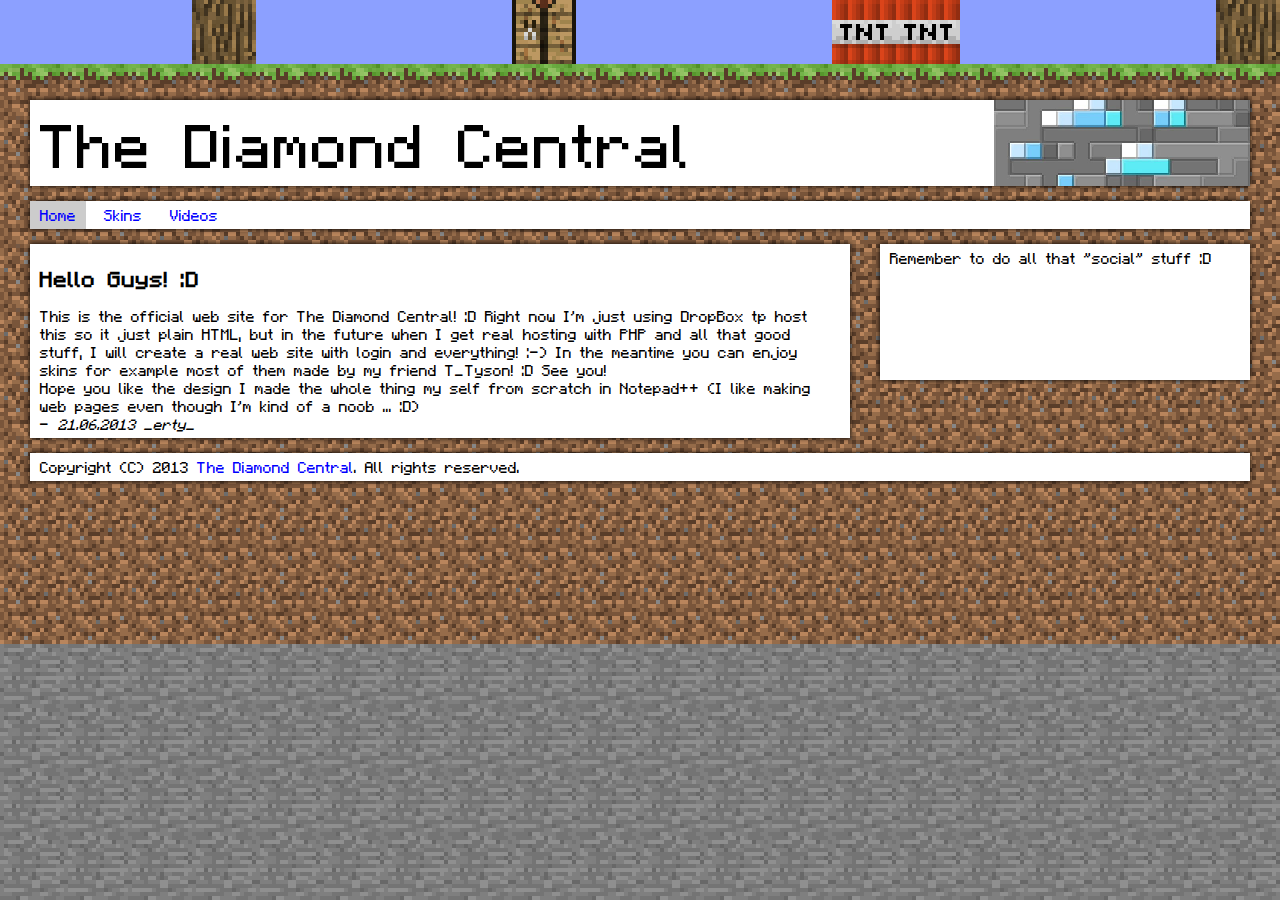
<file: index.html>
<!doctype html>
<html>
	<head>
		<title>The Diamond Central</title>
		<link rel="stylesheet" type="text/css" href="style.css">
		<link rel="shortcut icon" href="favicon.ico">
	</head>

	<body>
		<div class="header">
			<span class="title">The Diamond Central</span>
		</div>
		<div class="nav">
			<ul>
				<li><a class="active" href="index.html">Home</a></li>
				<li><a href="skins.html">Skins</a></li>
				<li><a href="videos.html">Videos</a></li>
			</ul>
		</div>
		<div class="main">
			<div class="content">
				<article>
					<header>
						<h2>Hello Guys! :D</h2>
					</header>
					<section>
						This is the official web site for The Diamond Central! :D Right now I'm just using DropBox tp host this so it just plain HTML, but in the future when I get real hosting with PHP and all that good stuff, I will create a real web site with login and everything! :-) In the meantime you can enjoy skins for example most of them made by my friend T_Tyson! :D See you!<br>
						Hope you like the design I made the whole thing my self from scratch in Notepad++ (I like making web pages even though I'm kind of a noob ... :D)
					</section>
					<footer>
						- <i>21.06.2013 _erty_</i>
					</footer>
				</article>
			</div>
			<div class="sidebar">
				Remember to do all that "social" stuff :D
				<!-- YT Subscribe -->
				<iframe id="fr" src="http://www.youtube.com/subscribe_widget?p=DiamondCentralX" style="overflow:hidden;height:105px;width:100%;border:0;" scrolling="no" frameBorder="0"></iframe>
				<!-- G+ Badge -->
				<div class="g-plus" style="width:350px;" data-href="//plus.google.com/111164930566287212090" data-rel="publisher"></div>
			</div>
		</div>
		<div class="clear"></div>
		<div class="footer">Copyright (C) 2013 <a class="copyright_link" target="_blank" href="http://www.youtube.com/DiamondCentralX">The Diamond Central</a>. All rights reserved.</div>
		
		<div class="bb"></div>
		
		<!-- G+ Badge thingy :D -->
		<script type="text/javascript">
		  (function() {
			var po = document.createElement('script'); po.type = 'text/javascript'; po.async = true;
			po.src = 'https://apis.google.com/js/plusone.js';
			var s = document.getElementsByTagName('script')[0]; s.parentNode.insertBefore(po, s);
		  })();
		</script>
		
		<!-- Google Analytics -->
		<script>
			(function(i,s,o,g,r,a,m){i['GoogleAnalyticsObject']=r;i[r]=i[r]||function(){
			(i[r].q=i[r].q||[]).push(arguments)},i[r].l=1*new Date();a=s.createElement(o),
			m=s.getElementsByTagName(o)[0];a.async=1;a.src=g;m.parentNode.insertBefore(a,m)
			})(window,document,'script','//www.google-analytics.com/analytics.js','ga');

			ga('create', 'UA-41862960-1', 'dropboxusercontent.com');
			ga('send', 'pageview');
		</script>
	</body>
</html>
</file>
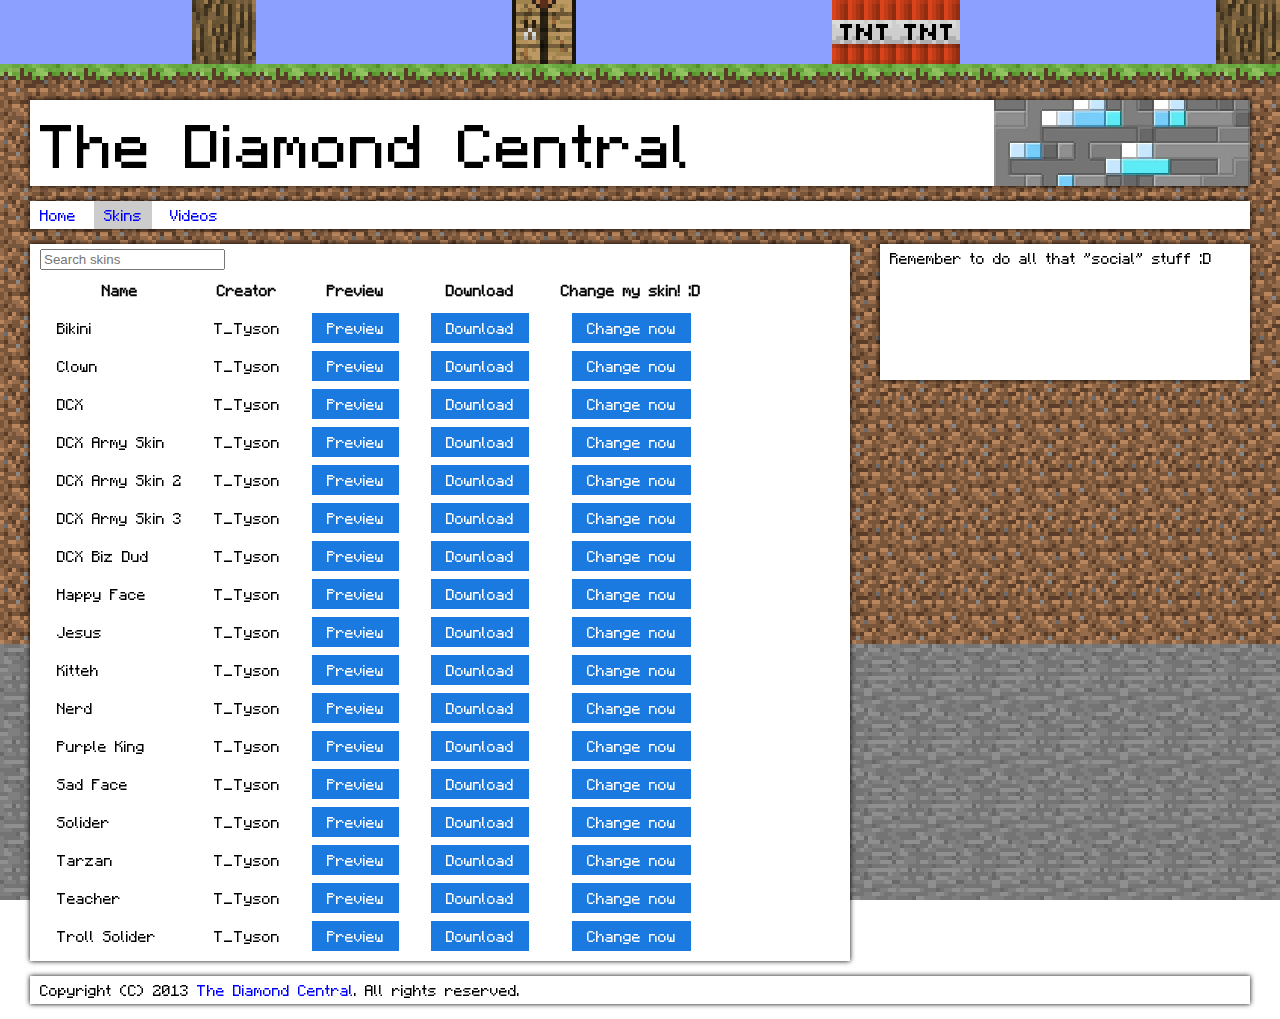
<file: skins.html>
<!doctype html>
<html>
	<head>
		<title>The Diamond Central</title>
		<link rel="stylesheet" type="text/css" href="style.css">
		<link rel="shortcut icon" href="favicon.ico">
	</head>

	<body>
		<div class="header">
			<span class="title">The Diamond Central</span>
		</div>
		<div class="nav">
			<ul>
				<li><a href="index.html">Home</a></li>
				<li><a class="active" href="skins.html">Skins</a></li>
				<li><a href="videos.html">Videos</a></li>
			</ul>
		</div>
		<div class="main">
			<div class="content">
				<input placeholder="Search skins" type="text" id="q" onkeyup="search();" autocomplete="off">
				
				<script>
					function inArray(needle, haystack) {
						var length = haystack.length;
						for(var i = 0; i < length; i++) {
							if(haystack[i] == needle) return true;
						}
						return false;
					}
					
					var skins = ['DCX','Nerd','Teacher'];
					
					function search() {
						var q = document.getElementById('q').value;
						var result = document.getElementById('s_result');
						
						document.getElementById('s').innerHTML = 'You searched for "' + q + '"';
						
						if (inArray(q,skins)) {
							result.innerHTML = 'found';
						} else {
							result.innerHTML = 'not found :(';
						}
					}
				</script>
				
				<span id="s"></span>
				<div id="s_result"></div>
				
				<table class="skintable">
					<tr>
						<th>Name</th>
						<th>Creator</th>
						<th>Preview</th>
						<th>Download</th>
						<th>Change my skin! :D</th>
					</tr>
					<tr>
						<td>Bikini</td>
						<td>T_Tyson</td>
						<td><a href="skin.html?skin=Bikini">Preview</a></td>
						<td><a target="_blank" href="https://dl.dropboxusercontent.com/u/67686172/dcx/img/skindl/Bikini.png">Download</a></td>
						<td><a target="_blank" href="https://minecraft.net/profile/skin/remote?url=https://dl.dropboxusercontent.com/u/67686172/dcx/img/skindl/Bikini.png">Change now</a></td>
					</tr>
					<tr>
						<td>Clown</td>
						<td>T_Tyson</td>
						<td><a href="skin.html?skin=Clown">Preview</a></td>
						<td><a target="_blank" href="https://dl.dropboxusercontent.com/u/67686172/dcx/img/skindl/Clown.png">Download</a></td>
						<td><a target="_blank" href="https://minecraft.net/profile/skin/remote?url=https://dl.dropboxusercontent.com/u/67686172/dcx/img/skindl/Clown.png">Change now</a></td>
					</tr>
					<tr>
						<td>DCX</td>
						<td>T_Tyson</td>
						<td><a href="skin.html?skin=DCX">Preview</a></td>
						<td><a target="_blank" href="https://dl.dropboxusercontent.com/u/67686172/dcx/img/skindl/DCX.png">Download</a></td>
						<td><a target="_blank" href="https://minecraft.net/profile/skin/remote?url=https://dl.dropboxusercontent.com/u/67686172/dcx/img/skindl/DCX.png">Change now</a></td>
					</tr>
					<tr>
						<td>DCX Army Skin</td>
						<td>T_Tyson</td>
						<td><a href="skin.html?skin=DCX Army Skin">Preview</a></td>
						<td><a target="_blank" href="https://dl.dropboxusercontent.com/u/67686172/dcx/img/skindl/DCXArmySkin.png">Download</a></td>
						<td><a target="_blank" href="https://minecraft.net/profile/skin/remote?url=https://dl.dropboxusercontent.com/u/67686172/dcx/img/skindl/DCXArmySkin.png">Change now</a></td>
					</tr>
					<tr>
						<td>DCX Army Skin 2</td>
						<td>T_Tyson</td>
						<td><a href="skin.html?skin=DCX Army Skin 2">Preview</a></td>
						<td><a target="_blank" href="https://dl.dropboxusercontent.com/u/67686172/dcx/img/skindl/DCXArmySkin2.png">Download</a></td>
						<td><a target="_blank" href="https://minecraft.net/profile/skin/remote?url=https://dl.dropboxusercontent.com/u/67686172/dcx/img/skindl/DCXArmySkin2.png">Change now</a></td>
					</tr>
					<tr>
						<td>DCX Army Skin 3</td>
						<td>T_Tyson</td>
						<td><a href="skin.html?skin=DCX Army Skin 3">Preview</a></td>
						<td><a target="_blank" href="https://dl.dropboxusercontent.com/u/67686172/dcx/img/skindl/DCXArmySkin3.png">Download</a></td>
						<td><a target="_blank" href="https://minecraft.net/profile/skin/remote?url=https://dl.dropboxusercontent.com/u/67686172/dcx/img/skindl/DCXArmySkin3.png">Change now</a></td>
					</tr>
					<tr>
						<td>DCX Biz Dud</td>
						<td>T_Tyson</td>
						<td><a href="skin.html?skin=DCX Biz Dud">Preview</a></td>
						<td><a target="_blank" href="https://dl.dropboxusercontent.com/u/67686172/dcx/img/skindl/DCXBizDud.png">Download</a></td>
						<td><a target="_blank" href="https://minecraft.net/profile/skin/remote?url=https://dl.dropboxusercontent.com/u/67686172/dcx/img/skindl/DCXBizDud.png">Change now</a></td>
					</tr>
					<tr>
						<td>Happy Face</td>
						<td>T_Tyson</td>
						<td><a href="skin.html?skin=Happy Face">Preview</a></td>
						<td><a target="_blank" href="https://dl.dropboxusercontent.com/u/67686172/dcx/img/skindl/HappyFace.png">Download</a></td>
						<td><a target="_blank" href="https://minecraft.net/profile/skin/remote?url=https://dl.dropboxusercontent.com/u/67686172/dcx/img/skindl/HappyFace.png">Change now</a></td>
					</tr>
					<tr>
						<td>Jesus</td>
						<td>T_Tyson</td>
						<td><a href="skin.html?skin=Jesus">Preview</a></td>
						<td><a target="_blank" href="https://dl.dropboxusercontent.com/u/67686172/dcx/img/skindl/Jesus.png">Download</a></td>
						<td><a target="_blank" href="https://minecraft.net/profile/skin/remote?url=https://dl.dropboxusercontent.com/u/67686172/dcx/img/skindl/Jesus.png">Change now</a></td>
					</tr>
					<tr>
						<td>Kitteh</td>
						<td>T_Tyson</td>
						<td><a href="skin.html?skin=Kitteh">Preview</a></td>
						<td><a target="_blank" href="https://dl.dropboxusercontent.com/u/67686172/dcx/img/skindl/Kitteh.png">Download</a></td>
						<td><a target="_blank" href="https://minecraft.net/profile/skin/remote?url=https://dl.dropboxusercontent.com/u/67686172/dcx/img/skindl/Kitteh.png">Change now</a></td>
					</tr>
					<tr>
						<td>Nerd</td>
						<td>T_Tyson</td>
						<td><a href="skin.html?skin=Nerd">Preview</a></td>
						<td><a target="_blank" href="https://dl.dropboxusercontent.com/u/67686172/dcx/img/skindl/Nerd.png">Download</a></td>
						<td><a target="_blank" href="https://minecraft.net/profile/skin/remote?url=https://dl.dropboxusercontent.com/u/67686172/dcx/img/skindl/Nerd.png">Change now</a></td>
					</tr>
					<tr>
						<td>Purple King</td>
						<td>T_Tyson</td>
						<td><a href="skin.html?skin=Purple King">Preview</a></td>
						<td><a target="_blank" href="https://dl.dropboxusercontent.com/u/67686172/dcx/img/skindl/PurpleKing.png">Download</a></td>
						<td><a target="_blank" href="https://minecraft.net/profile/skin/remote?url=https://dl.dropboxusercontent.com/u/67686172/dcx/img/skindl/PurpleKing.png">Change now</a></td>
					</tr>
					<tr>
						<td>Sad Face</td>
						<td>T_Tyson</td>
						<td><a href="skin.html?skin=Sad Face">Preview</a></td>
						<td><a target="_blank" href="https://dl.dropboxusercontent.com/u/67686172/dcx/img/skindl/SadFace.png">Download</a></td>
						<td><a target="_blank" href="https://minecraft.net/profile/skin/remote?url=https://dl.dropboxusercontent.com/u/67686172/dcx/img/skindl/SadFace.png">Change now</a></td>
					</tr>
					<tr>
						<td>Solider</td>
						<td>T_Tyson</td>
						<td><a href="skin.html?skin=Solider">Preview</a></td>
						<td><a target="_blank" href="https://dl.dropboxusercontent.com/u/67686172/dcx/img/skindl/Solider.png">Download</a></td>
						<td><a target="_blank" href="https://minecraft.net/profile/skin/remote?url=https://dl.dropboxusercontent.com/u/67686172/dcx/img/skindl/Solider.png">Change now</a></td>
					</tr>
					<tr>
						<td>Tarzan</td>
						<td>T_Tyson</td>
						<td><a href="skin.html?skin=Tarzan">Preview</a></td>
						<td><a target="_blank" href="https://dl.dropboxusercontent.com/u/67686172/dcx/img/skindl/Tarzan.png">Download</a></td>
						<td><a target="_blank" href="https://minecraft.net/profile/skin/remote?url=https://dl.dropboxusercontent.com/u/67686172/dcx/img/skindl/Tarzan.png">Change now</a></td>
					</tr>
					<tr>
						<td>Teacher</td>
						<td>T_Tyson</td>
						<td><a href="skin.html?skin=Teacher">Preview</a></td>
						<td><a target="_blank" href="https://dl.dropboxusercontent.com/u/67686172/dcx/img/skindl/Teacher.png">Download</a></td>
						<td><a target="_blank" href="https://minecraft.net/profile/skin/remote?url=https://dl.dropboxusercontent.com/u/67686172/dcx/img/skindl/Teacher.png">Change now</a></td>
					</tr>
					<tr>
						<td>Troll Solider</td>
						<td>T_Tyson</td>
						<td><a href="skin.html?skin=Troll Solider">Preview</a></td>
						<td><a target="_blank" href="https://dl.dropboxusercontent.com/u/67686172/dcx/img/skindl/TrollSolider.png">Download</a></td>
						<td><a target="_blank" href="https://minecraft.net/profile/skin/remote?url=https://dl.dropboxusercontent.com/u/67686172/dcx/img/skindl/TrollSolider.png">Change now</a></td>
					</tr>
				</table>
			</div>
			<div class="sidebar">
				Remember to do all that "social" stuff :D
				<!-- YT Subscribe -->
				<iframe id="fr" src="http://www.youtube.com/subscribe_widget?p=DiamondCentralX" style="overflow:hidden;height:105px;width:100%;border:0;" scrolling="no" frameBorder="0"></iframe>
				<!-- G+ Badge -->
				<div class="g-plus" style="width:350px;" data-href="//plus.google.com/111164930566287212090" data-rel="publisher"></div>
			</div>
		</div>
		<div class="clear"></div>
		<div class="footer">Copyright (C) 2013 <a class="copyright_link" target="_blank" href="http://www.youtube.com/DiamondCentralX">The Diamond Central</a>. All rights reserved.</div>
		
		<div class="bb"></div>
		
		<!-- G+ Badge thingy :D -->
		<script type="text/javascript">
		  (function() {
			var po = document.createElement('script'); po.type = 'text/javascript'; po.async = true;
			po.src = 'https://apis.google.com/js/plusone.js';
			var s = document.getElementsByTagName('script')[0]; s.parentNode.insertBefore(po, s);
		  })();
		</script>
		
		<!-- Google Analytics -->
		<script>
			(function(i,s,o,g,r,a,m){i['GoogleAnalyticsObject']=r;i[r]=i[r]||function(){
			(i[r].q=i[r].q||[]).push(arguments)},i[r].l=1*new Date();a=s.createElement(o),
			m=s.getElementsByTagName(o)[0];a.async=1;a.src=g;m.parentNode.insertBefore(a,m)
			})(window,document,'script','//www.google-analytics.com/analytics.js','ga');

			ga('create', 'UA-41862960-1', 'dropboxusercontent.com');
			ga('send', 'pageview');
		</script>
	</body>
</html>
</file>
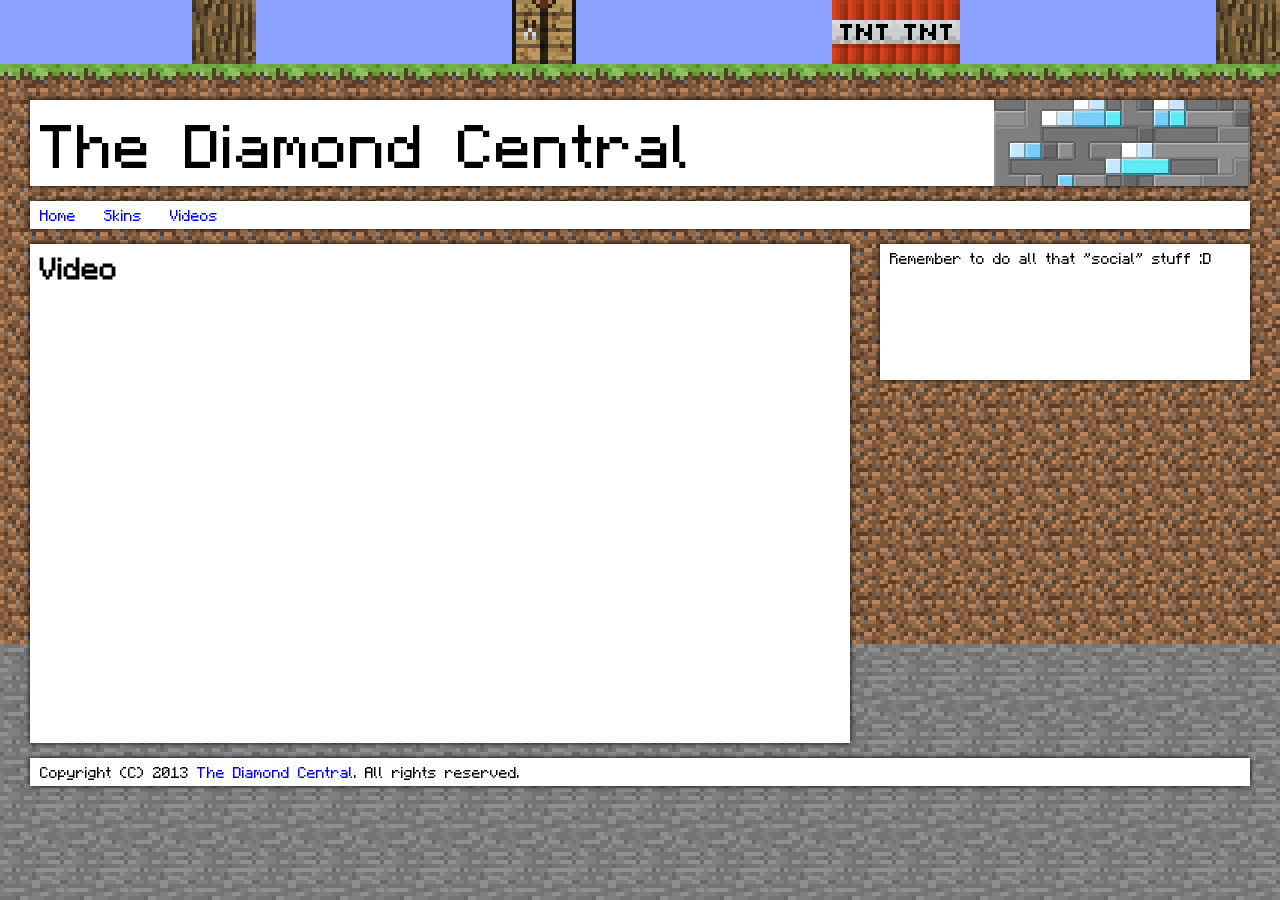
<file: vid.html>
<!doctype html>
<html>
	<head>
		<title>The Diamond Central</title>
		<link rel="stylesheet" type="text/css" href="style.css">
		<link rel="shortcut icon" href="favicon.ico">
	</head>

	<body>
		<div class="header">
			<span class="title">The Diamond Central</span>
		</div>
		<div class="nav">
			<ul>
				<li><a href="index.html">Home</a></li>
				<li><a href="skins.html">Skins</a></li>
				<li><a href="videos.html">Videos</a></li>
			</ul>
		</div>
		<div class="main">
			<div class="content">
				<h1 class="pagetitle">Video</h1>
			</div>
			<div class="sidebar">
				Remember to do all that "social" stuff :D
				<!-- YT Subscribe -->
				<iframe id="fr" src="http://www.youtube.com/subscribe_widget?p=DiamondCentralX" style="overflow:hidden;height:105px;width:100%;border:0;" scrolling="no" frameBorder="0"></iframe>
				<!-- G+ Badge -->
				<div class="g-plus" style="width:350px;" data-href="//plus.google.com/111164930566287212090" data-rel="publisher"></div>
			</div>
		</div>
		<div class="clear"></div>
		<div class="footer">Copyright (C) 2013 <a class="copyright_link" target="_blank" href="http://www.youtube.com/DiamondCentralX">The Diamond Central</a>. All rights reserved.</div>
		
		<div class="bb"></div>
		
		<!-- jQuery -->
		<script src="//ajax.googleapis.com/ajax/libs/jquery/1.10.1/jquery.min.js"></script>
		
		<!-- Display video -->
		<script>
			function getURLParameter(name) {
				return decodeURI(
					(RegExp(name + '=' + '(.+?)(&|$)').exec(location.search)||[,null])[1]
				);
			}
			
			function getYouTubeInfo(id) {
                $.ajax({
                        url: 'https://gdata.youtube.com/feeds/api/videos/'+id+'?v=2&alt=json',
                        dataType: "jsonp",
                        success: function (data) { parseresults(data); }
                });
			}
			
			function nl2br (str, is_xhtml) {
				var breakTag = (is_xhtml || typeof is_xhtml === 'undefined') ? '<br />' : '<br>';
				return (str + '').replace(/([^>\r\n]?)(\r\n|\n\r|\r|\n)/g, '$1' + breakTag + '$2');
			}
			
			function parseresults(data) {
					var title = data.entry.title.$t;
					var description = data.entry.media$group.media$description.$t;
					var viewcount = data.entry.yt$statistics.viewCount;
					var dislikes = data.entry.yt$rating.numDislikes;
					var likes = data.entry.yt$rating.numLikes;
					var published = data.entry.published.$t.toString().substring(0,10);
					$('.pagetitle').html(title);
					$('.content').append('<div class="video"><div class="views"><h3>' + viewcount + ' views</h3></div><div class="desc"><h3>About</h3><div class="clear"></div><div>Uploaded: '+published+' Dislikes: '+dislikes+' Likes: '+likes+'</div><div><p>' + nl2br(description) + '</p></div></div></div>');
			}
			
			var vidid = getURLParameter('id');
			
			$(".content").append('<iframe width="800" height="450" src="http://www.youtube.com/embed/'+vidid+'" frameborder="0" allowfullscreen></iframe>');
			getYouTubeInfo(vidid);
		</script>
		
		<!-- G+ Badge thingy :D -->
		<script type="text/javascript">
		  (function() {
			var po = document.createElement('script'); po.type = 'text/javascript'; po.async = true;
			po.src = 'https://apis.google.com/js/plusone.js';
			var s = document.getElementsByTagName('script')[0]; s.parentNode.insertBefore(po, s);
		  })();
		</script>
		
		<!-- Google Analytics -->
		<script>
			(function(i,s,o,g,r,a,m){i['GoogleAnalyticsObject']=r;i[r]=i[r]||function(){
			(i[r].q=i[r].q||[]).push(arguments)},i[r].l=1*new Date();a=s.createElement(o),
			m=s.getElementsByTagName(o)[0];a.async=1;a.src=g;m.parentNode.insertBefore(a,m)
			})(window,document,'script','//www.google-analytics.com/analytics.js','ga');

			ga('create', 'UA-41862960-1', 'dropboxusercontent.com');
			ga('send', 'pageview');
		</script>
	</body>
</html>
</file>
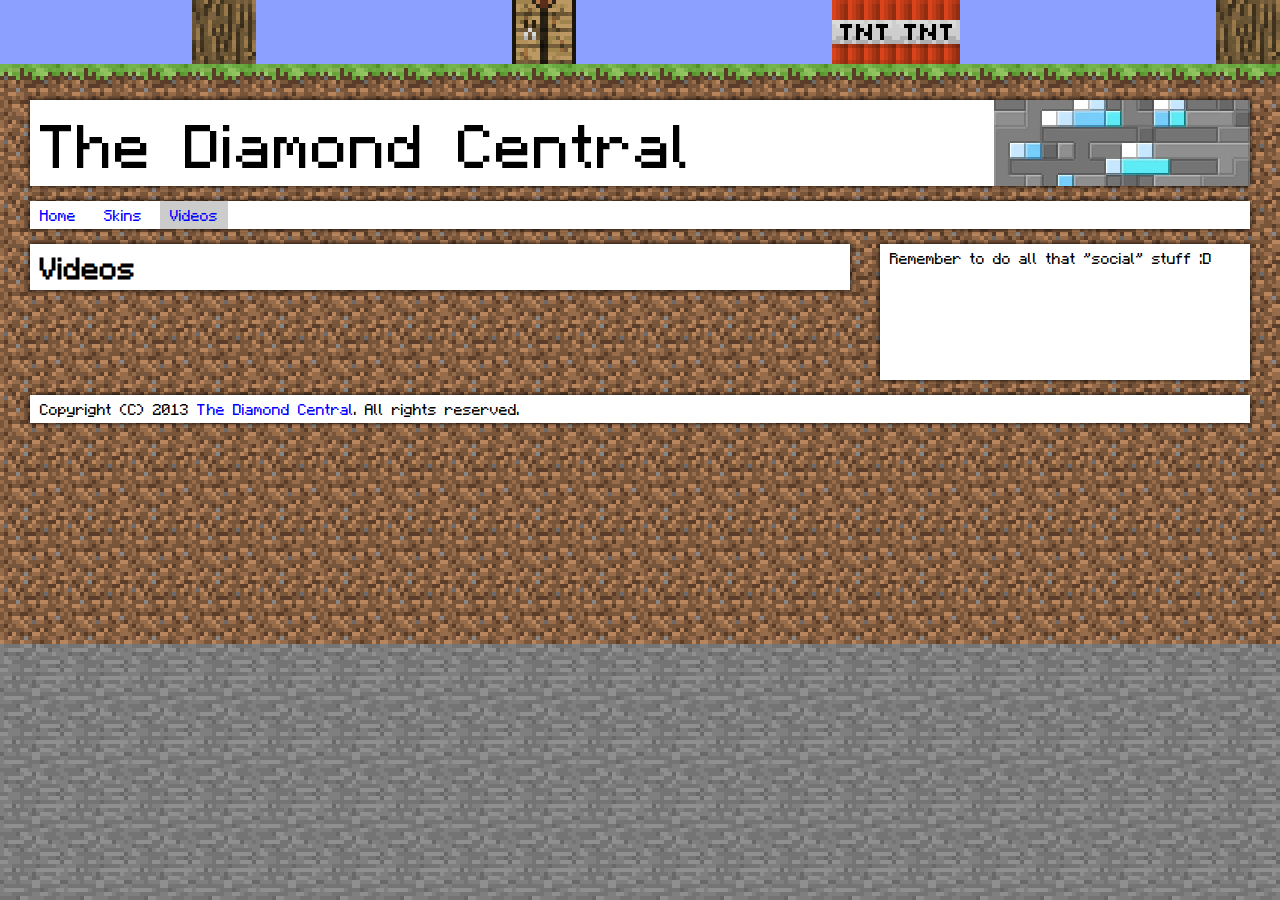
<file: videos.html>
<!doctype html>
<html>
	<head>
		<title>The Diamond Central</title>
		<link rel="stylesheet" type="text/css" href="style.css">
		<link rel="shortcut icon" href="favicon.ico">
	</head>

	<body>
		<div class="header">
			<span class="title">The Diamond Central</span>
		</div>
		<div class="nav">
			<ul>
				<li><a href="index.html">Home</a></li>
				<li><a href="skins.html">Skins</a></li>
				<li><a class="active" href="videos.html">Videos</a></li>
			</ul>
		</div>
		<div class="main">
			<div class="content">
				<h1 class="pagetitle">Videos</h1>
			</div>
			<div class="sidebar">
				Remember to do all that "social" stuff :D
				<!-- YT Subscribe -->
				<iframe id="fr" src="http://www.youtube.com/subscribe_widget?p=DiamondCentralX" style="overflow:hidden;height:105px;width:100%;border:0;" scrolling="no" frameBorder="0"></iframe>
				<!-- G+ Badge -->
				<div class="g-plus" style="width:350px;" data-href="//plus.google.com/111164930566287212090" data-rel="publisher"></div>
			</div>
		</div>
		<div class="clear"></div>
		<div class="footer">Copyright (C) 2013 <a class="copyright_link" target="_blank" href="http://www.youtube.com/DiamondCentralX">The Diamond Central</a>. All rights reserved.</div>
		
		<div class="bb"></div>
		
		<!-- jQuery -->
		<script src="//ajax.googleapis.com/ajax/libs/jquery/1.10.1/jquery.min.js"></script>
		
		<!-- Display videos -->
		<script>
			$(".content").append('<div id="videos"></div>')
				$.getJSON("https://gdata.youtube.com/feeds/api/users/DiamondCentralX/uploads?callback=?&alt=jsonc&v=2", function(data) {
					var dataContainer = $("#videos")
					$.each(data.data.items, function(i, val) {
					if (typeof(val.player) !== 'undefined' && typeof(val.title) !== 'undefined') {
						// YT vid URL - val.player.default
						dataContainer.append('<div class="vid"><a href="vid.html?id='+val.id+'"><span class="title">'+val.title+'</span><div class="thumbcontainer"><img class="thumb" src="http://img.youtube.com/vi/'+val.id+'/mqdefault.jpg\"><img class="play" src="img/play.png"><div class="lenght">'+Math.round(val.duration/60) + ':' + (((val.duration%60) < 10) ? ('0' + val.duration%60) : val.duration%60) +'</div><div class="views">'+val.viewCount+' views</div></div></div></a></div>')
					}
				});
			});
		</script>
		
		<!-- G+ Badge thingy :D -->
		<script type="text/javascript">
		  (function() {
			var po = document.createElement('script'); po.type = 'text/javascript'; po.async = true;
			po.src = 'https://apis.google.com/js/plusone.js';
			var s = document.getElementsByTagName('script')[0]; s.parentNode.insertBefore(po, s);
		  })();
		</script>
		
		<!-- Google Analytics -->
		<script>
			(function(i,s,o,g,r,a,m){i['GoogleAnalyticsObject']=r;i[r]=i[r]||function(){
			(i[r].q=i[r].q||[]).push(arguments)},i[r].l=1*new Date();a=s.createElement(o),
			m=s.getElementsByTagName(o)[0];a.async=1;a.src=g;m.parentNode.insertBefore(a,m)
			})(window,document,'script','//www.google-analytics.com/analytics.js','ga');

			ga('create', 'UA-41862960-1', 'dropboxusercontent.com');
			ga('send', 'pageview');
		</script>
	</body>
</html>
</file>
<file: style.css>
@font-face {
	font-family:Minecraftia;
	src:url(Minecraftia.ttf);
}

body {
	background:url(img/epicbg.png) fixed repeat-x, url(img/bg.png) fixed;
	margin:0;
	padding:0;
	font-size:12px;
	color:#000;
	font-family:"Minecraftia";
}

a {
	color:blue;
}

.skinviewer {
	border:none;
	width:400px;
	height:400px;
}

.bb {
	position:fixed;
	bottom:0;
	left:0;
	right:0;
	height:256px;
	background:url(img/epicbbg.png);
	z-index:-1;
}

.header {
	width:1200px;
	margin:100px auto 15px;
	padding:5px 10px;
	background:#fff;
	box-shadow:0 0 5px #000;
	
	background:url(img/dcx.png) right no-repeat, #fff;
}

.header .title {
	font-size:50px;
}

.main {
	width:1220px;
	margin:10px auto;
}

.nav {
	width:1220px;
	margin:15px auto;
	padding:0;
	background:#fff;
	box-shadow:0 0 5px #000;
}

.nav ul {
	margin:0;
	padding:0;
}

.nav ul li {
	display:inline-block;
}

.nav ul li a {
	display:block;
	padding:5px 10px;
	color:blue;
	text-decoration:none;
}

.nav ul li a:hover {
	background:#ccc;
}

.nav ul li a.active {
	background:#ccc;
}

.content {
	width:800px;
	margin:0 10px 0 auto;
	padding:5px 10px;
	background:#fff;
	box-shadow:0 0 5px #000;
	float:left;
}

.content .pagetitle {
	margin:0;
}

.sidebar {
	width:350px;
	margin:0 auto 0 15px;
	padding:5px 10px;
	background:#fff;
	box-shadow:0 0 5px #000;
	float:right;
}

.clear {
	clear:both;
}

.footer {
	width:1200px;
	margin:15px auto;
	padding:5px 10px;
	background:#fff;
	box-shadow:0 0 5px #000;
}

.footer .copyright_link {
	color:blue;
	text-decoration:none;
}

.skintable tr th,
.skintable tr td {
	padding:3px 15px;
	height:30px;
}

.skintable tr td:nth-child(3),
.skintable tr td:nth-child(4),
.skintable tr td:nth-child(5) {
	text-align:center;
}

/*.skintable tr:hover td {
	background:rgba(0,0,0,.3);
}*/

.skintable tr td a {
	padding:6px 15px;
	background:#1B7AE0;
	color:#fff;
	text-decoration:none;
}

.skintable tr td a:hover {
	background:#E03F1B;
}

.skintable tr td a:active {
	background:#E01B1B;
}

#videos {
	
}

#videos .vid {
	display:inline-block;
	width:266px;
	margin-top:20px;
}

#videos .vid a {
	color:#000;
	text-decoration:none;
}

#videos .vid:hover .title {
	text-decoration:underline;
	font-weight:bold;
}

#videos .vid .thumbcontainer {
	position:relative;
	left:0;
	top:0;
	
}

#videos .vid .thumbcontainer .thumb {
	position:relative;
	top:0;
	left:0;
	width:266px;
}

#videos .vid .thumbcontainer .play {
	position:absolute;
	top:0;
	right:0;
	width:50px;
	background:rgba(255,255,255,.5);
}

#videos .vid .thumbcontainer .lenght {
	position:absolute;
	bottom:0;
	left:0;
	padding:3px;
	background:rgba(255,255,255,.5);
}

#videos .vid .thumbcontainer .views {
	position:absolute;
	bottom:0;
	right:0;
	padding:3px;
	background:rgba(255,255,255,.5);
}

.video .views {
	float:right;
}

.video .desc h3 {
	float:left;
}

.clear {
	clear:both;
}
</file>
